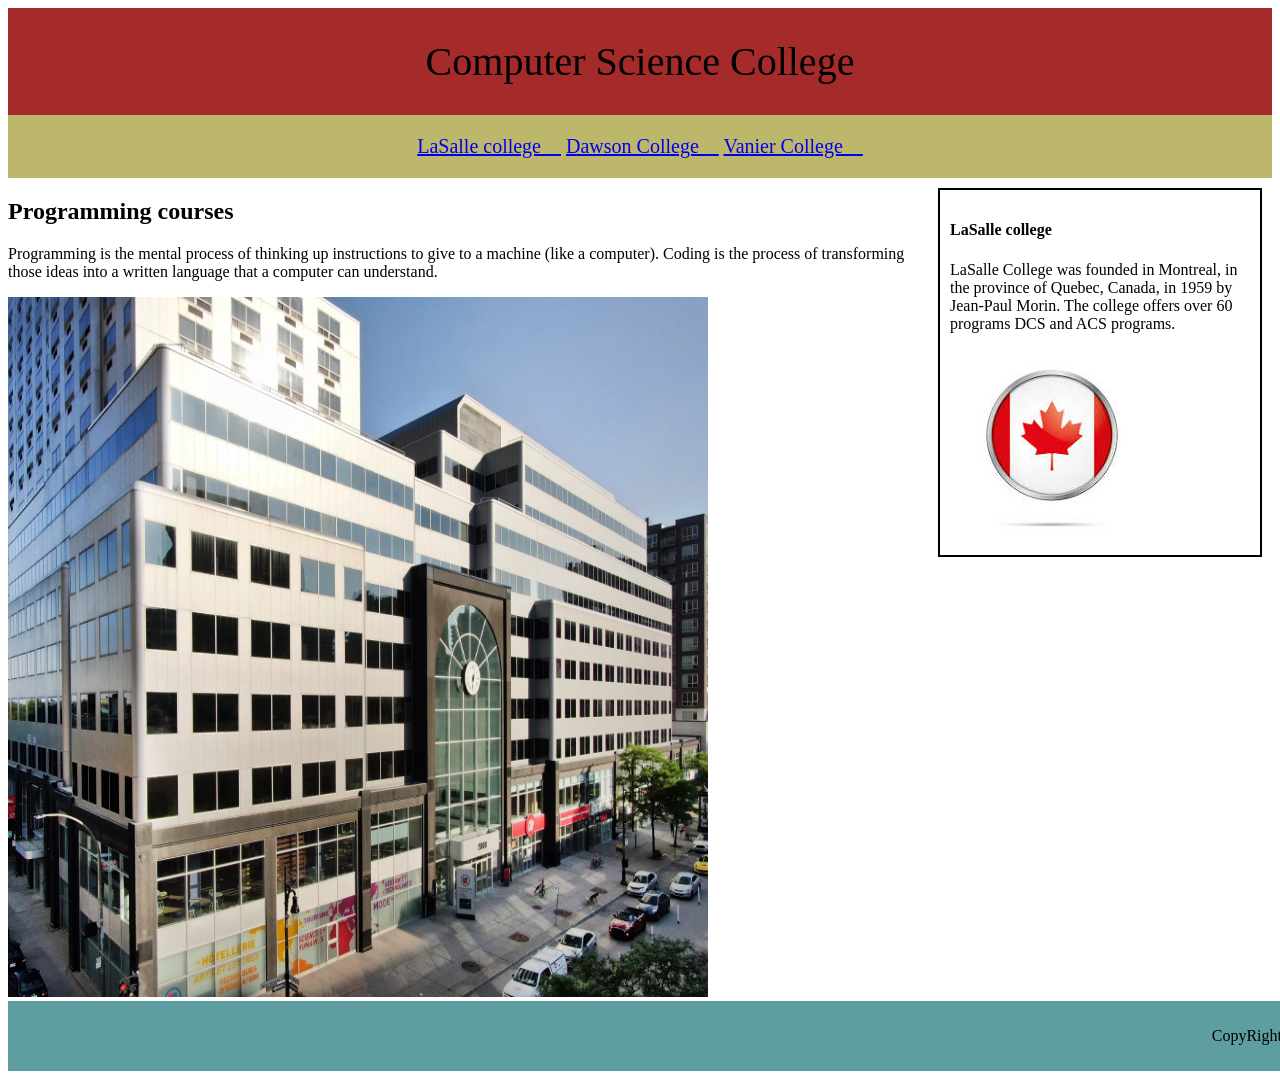
<file: Web-Client-02/index.html>
<!DOCTYPE html>
<html lang="en">
<head>
    <meta charset="UTF-8">
    <meta name="viewport" content="width=device-width, initial-scale=1.0">
    <title>Document</title>
    <!--Make relation between html and css-->
    <link rel="stylesheet" href="style.css">
</head>
<body>
    <header>Computer Science College</header>
    <!-- id always shoud be unique -->
    
    <nav>
        <a href="https://lasallecollege.lcieducation.com/en" target="_blank">LaSalle college&nbsp;&nbsp;&nbsp;&nbsp;</a>
        <a href="https://www.dawsoncollege.qc.ca/" target="_blank">Dawson College&nbsp;&nbsp;&nbsp;&nbsp;</a>
        <a href="https://lasallecollege.lcieducation.com/en" target="_blank">Vanier College&nbsp;&nbsp;&nbsp;&nbsp;</a>
    </nav>
    <aside>
        <h4>LaSalle college</h4>
        <p>LaSalle College was founded in Montreal, in the province
            of Quebec, Canada, in 1959 by Jean-Paul Morin.
            The college offers over 60 programs DCS and ACS programs.
        </p>
        <img src="images/download (1).jpg" alt="">
    </aside>
    <section>
        <!--group of elements for creating content -->
        <h2>Programming courses</h2>
        <p>Programming is the mental process of thinking up instructions
            to give to a machine (like a computer). 
            Coding is the process of transforming those ideas into a written
             language that a computer can understand.
         </p>
         <img id="articleImg" src="images/DJI_0485.webp" alt="">
    </section>
    <footer>
        <p>CopyRight</p>
    </footer>
</body>
</html>
</file>
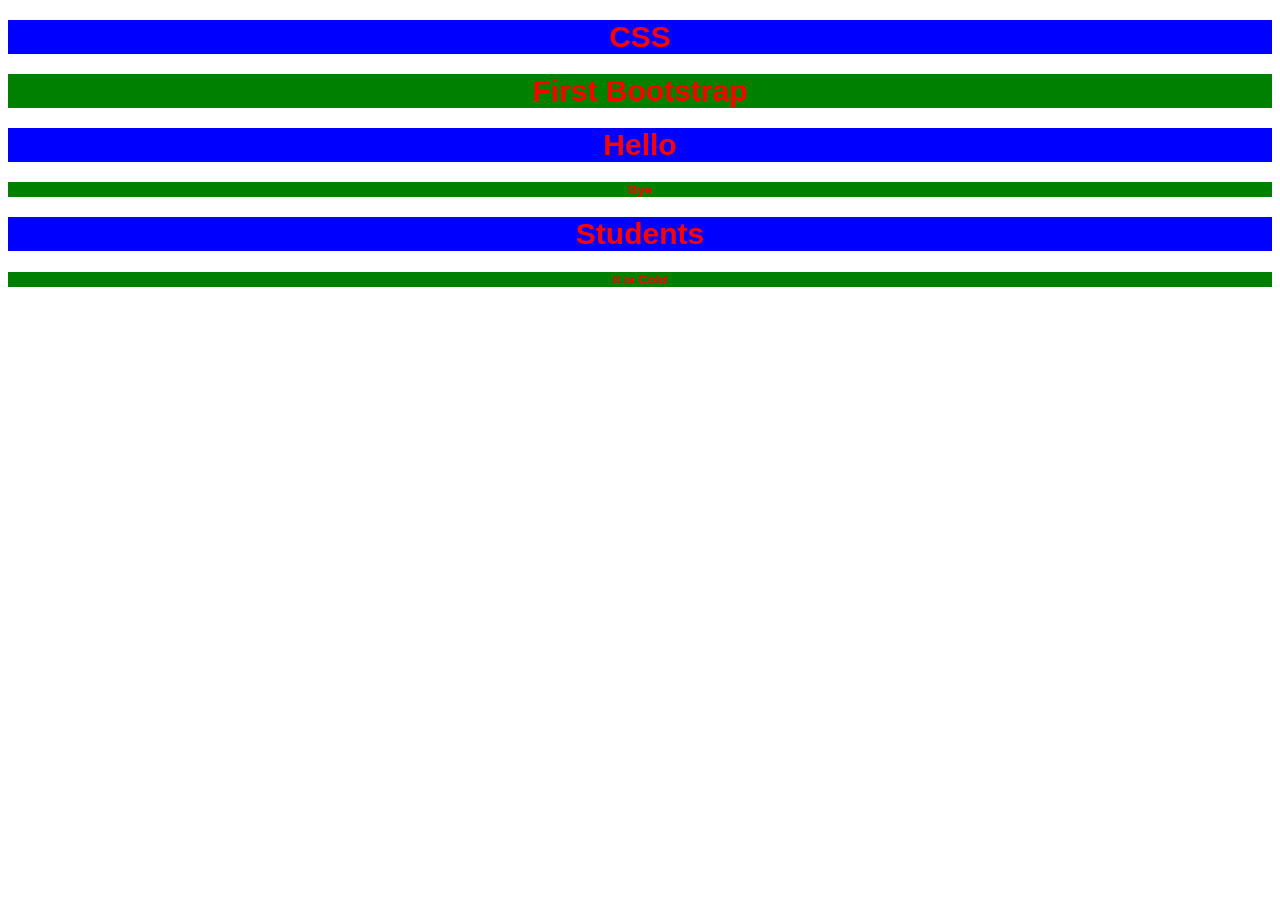
<file: Web-Client-03/index.html>
<!DOCTYPE html>
<html lang="en">
<head>
    <meta charset="UTF-8">
    <meta name="viewport" content="width=device-width, initial-scale=1.0">
    <title>CSS classes & First Bootstrap</title>
    <link rel="stylesheet" href="style.css">
</head>
<body>
    <!--Attribute is an extra information for element-->
    <!--attribute style="" we can add CSS or change look appereance of element-->
    <!--in any attributes we have two factor one property: value; -->
    <!--I can add more than one property to the attribute and seperate with ;-->
    <h1>CSS</h1>
    <!--id is unique-->
    <!--I can add more than one class-->
    <h1 class="middleH1">First Bootstrap</h1>
    <h1>Hello</h1>
    <h1 class="middleH1 h1Font">Bye</h1>
    <h1>Students</h1>
    <h1 class="middleH1 h1Font">It is Cold</h1>
</body>
</html>
</file>
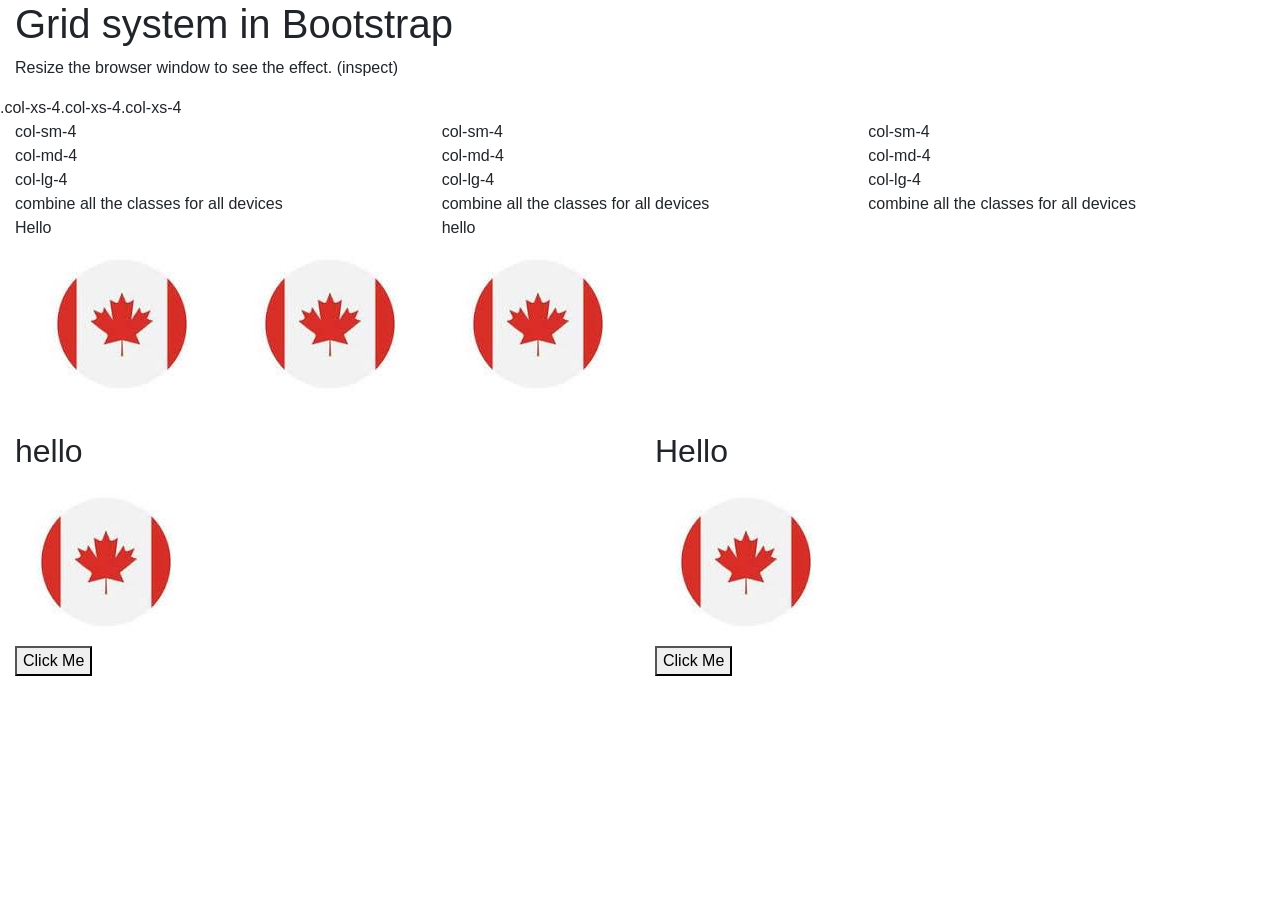
<file: Web-Client-04/index.html>
<!DOCTYPE html>
<html lang="en">
<head>
    <meta charset="UTF-8">
    <meta name="viewport" content="width=device-width, initial-scale=1.0">
    <title>Document</title>
    <link rel="stylesheet" href="https://cdn.jsdelivr.net/npm/bootstrap@4.6.2/dist/css/bootstrap.min.css" integrity="sha384-xOolHFLEh07PJGoPkLv1IbcEPTNtaed2xpHsD9ESMhqIYd0nLMwNLD69Npy4HI+N" crossorigin="anonymous">
    <script src="https://cdn.jsdelivr.net/npm/bootstrap@4.6.2/dist/js/bootstrap.bundle.min.js" integrity="sha384-Fy6S3B9q64WdZWQUiU+q4/2Lc9npb8tCaSX9FK7E8HnRr0Jz8D6OP9dO5Vg3Q9ct" crossorigin="anonymous"></script>
</head>
<body>
    <div class="container-fluid">
        <H1>Grid system in Bootstrap</H1>
        <p>Resize the browser window to see the effect. (inspect)</p>
        
        <div class="row">
            <!--col-xs-4 extra small screens (mobile phones, width <576px)-->
                <div class="col-xs-4">.col-xs-4</div>
                <div class="col-xs-4">.col-xs-4</div>
                <div class="col-xs-4">.col-xs-4</div>
        </div>
        <div class="row">
            <!--col-sm-4 small screens (>= 576 px width)-->
            <!-- our webpage responsive -->
            <div class="col-sm-4">col-sm-4</div>
            <div class="col-sm-4">col-sm-4</div>
            <div class="col-sm-4">col-sm-4</div>
        </div>
        <div class="row">
            <!--col-md-4  screens medium and larger than  (>=768 px width)-->
            <div class="col-md-4">col-md-4</div>
            <div class="col-md-4">col-md-4</div>
            <div class="col-md-4">col-md-4</div>
        </div>
        <div class="row">
            <!-- lg  >= 992px width -->
            <div class="col-lg-4">col-lg-4</div>
            <div class="col-lg-4">col-lg-4</div>
            <div class="col-lg-4">col-lg-4</div>
        </div>
        <div class="row">
            <!-- check that all combinations are not correct -->
            <!--<div class="col-md-4 col-md-8">col-md-4 col-md-8</div>-->
            <div class="col-lg-4 col-md-4 col-sm-4 col-xs-4">combine all the classes for all devices </div>
            <div class="col-lg-4 col-md-4 col-sm-4 col-xs-4">combine all the classes for all devices </div>
            <div class="col-lg-4 col-md-4 col-sm-4 col-xs-4">combine all the classes for all devices </div>
        </div>
        <div class="row">
            <div class="col-lg-4 col-md-4 col-sm-4 col-xs-4">Hello</div>
            <div class="col-lg-8 col-md-8 col-sm-8 col-xs-8">hello</div>
        </div>
        <div class="row px-3">
            <div class="col-lg-2 col-md-2 col-sm-2 col-xs-2" style="align-content: center;">
                <img src="images/download.jpg" alt="">
            </div>
            <div class="col-lg-2 col-md-2 col-sm-2 col-xs-2" style="align-content: center;">
                <img src="images/download.jpg" alt="">
            </div>
            <div class="col-lg-8 col-md-8 col-sm-8 col-xs-8" style="align-content: center;">
                <img src="images/download.jpg" alt="">
            </div>
        </div>
        <div class="row mt-4">
            <div class="col-lg-6">
                 <h2>hello</h2>
                 <img src="images/download.jpg" alt=""><br>
                 <button>Click Me</button>
            </div>
            <div class="col-lg-6">
                <h2>Hello</h2>
                <img src="images/download.jpg" alt=""><br>
                <button>Click Me</button>
            </div>
        </div>
    </div>
</body>
</html>
</file>
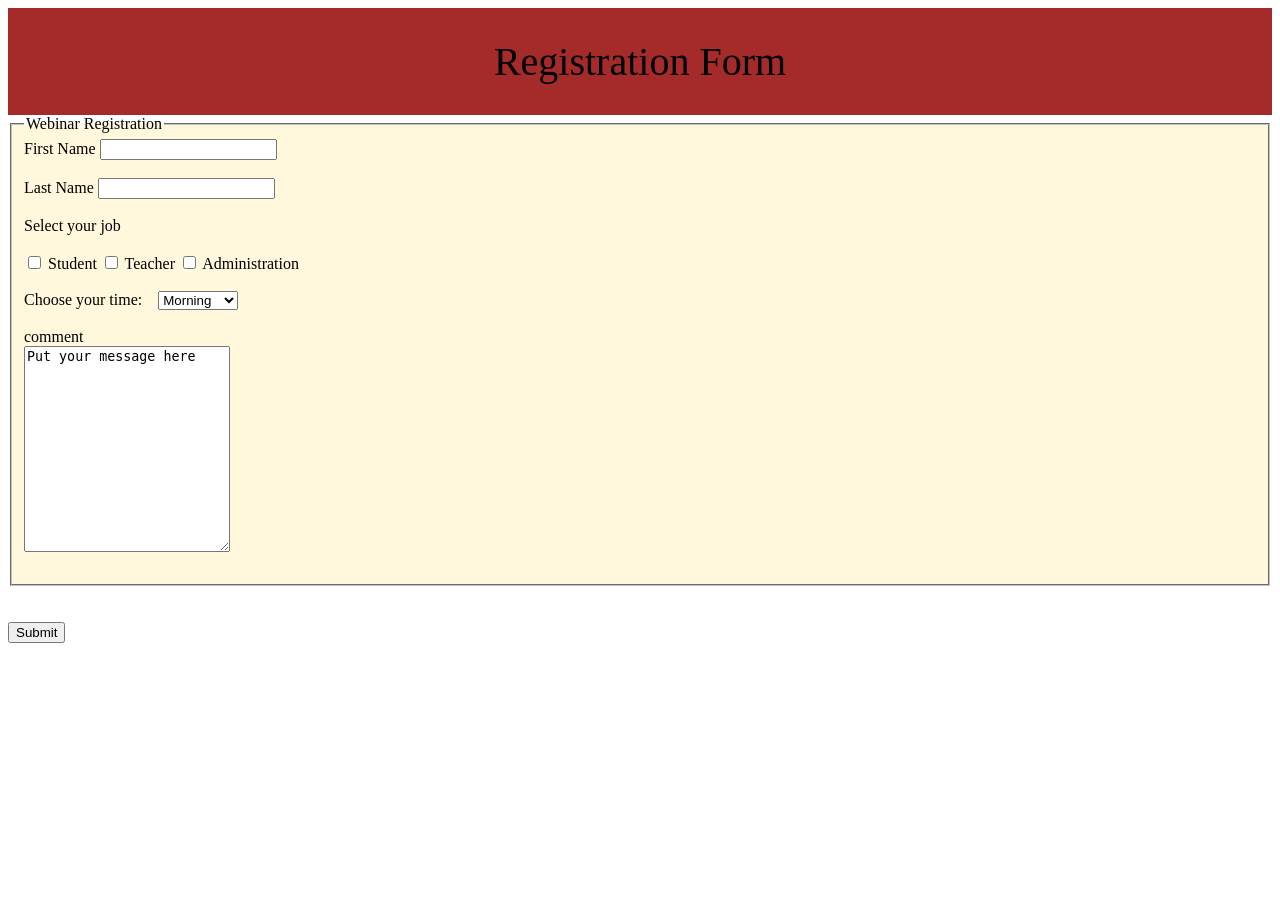
<file: Web-Client-02/index_form.html>
<!DOCTYPE html>
<html lang="en">
<head>
    <meta charset="UTF-8">
    <meta name="viewport" content="width=device-width, initial-scale=1.0">
    <title>Form</title>
    <link rel="stylesheet" href="style_form.css">
    <link rel="stylesheet" href="style.css">
</head>
<body>
    <header>Registration Form</header>
    <form action="index.html" target="_blank">
       <!--action is an attribute
       defimes the action to  be done when we prees the submit button.
       Usually , the form data sents package of data to the server and if all the data is good we the succes message --> 
        <fieldset>
            <legend>Webinar Registration</legend>
            <label for="fname">First Name</label>
            <input type="text" id="fname"><br><br>
            <label for="lname">Last Name</label>
            <input type="text" id="lname"><br><br>
            <label for="job">Select your job</label><br><br>
            <input type="checkbox" id="student" name="student">
            <label for="student">Student</label>
            <input type="checkbox" id="teacher" name="teacher">
            <label for="teacher">Teacher</label>
            <input type="checkbox" id="admin" name="admin">
            <label for="admin">Administration</label><br><br>
            <label for="time">Choose your time: &nbsp;&nbsp;</label>
            <select name="time" id="time">
                    <option value="Morning">Morning</option>
                    <option value="Afternoon">Afternoon</option>
                    <option value="Evening">Evening</option>
            </select><br><br>
            <label for="comment">comment</label><br>
            <textarea name="message" id="message">Put your message here</textarea><br><br>
        </fieldset><br><br>
        <!--Button has many attributes-->
        <button type="button" onclick="alert('Thank you! Your information is submitted.')">Submit</button>
    </form>

</body>
</html>
</file>
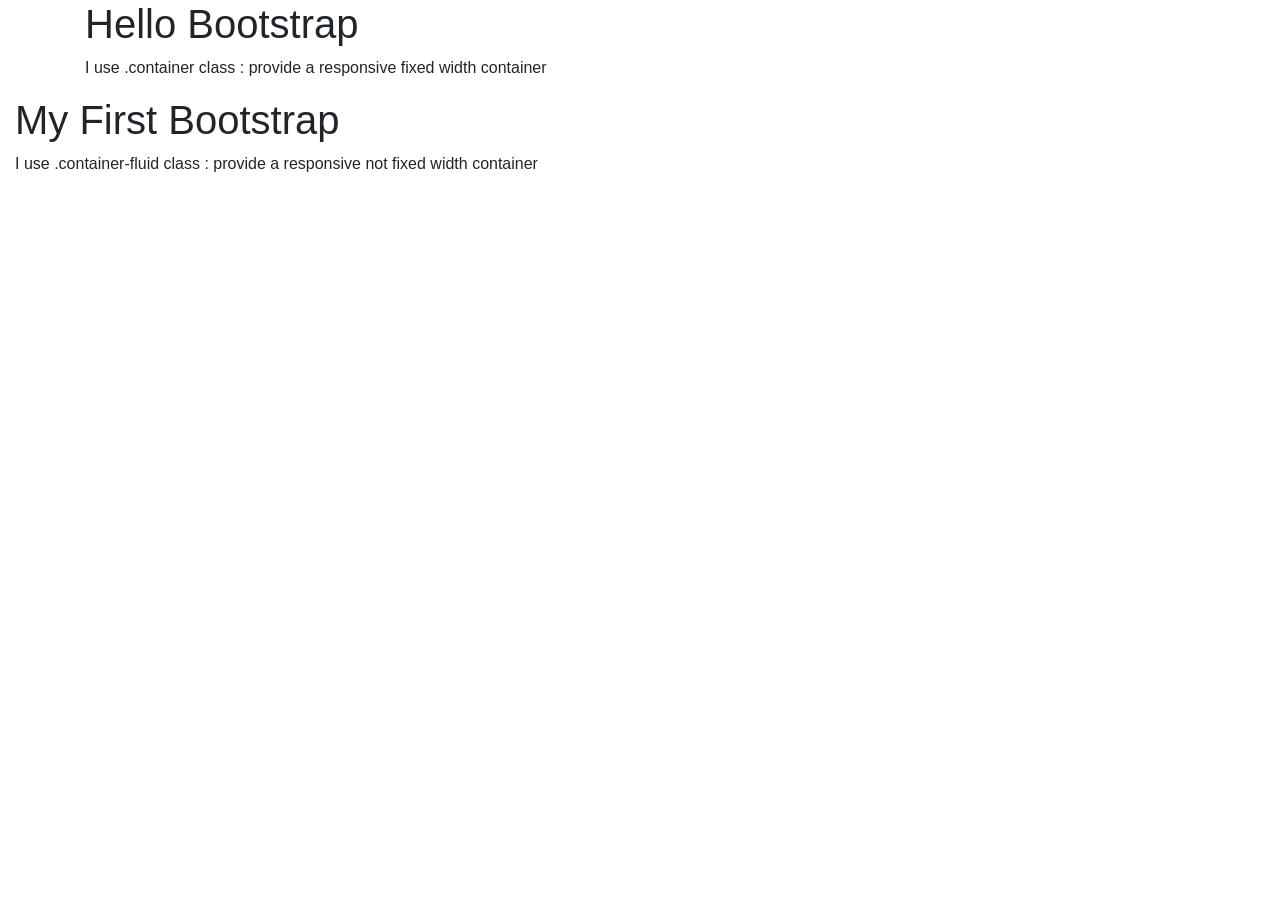
<file: Web-Client-03/index2.html>
<!DOCTYPE html>
<html lang="en">
<head>
    <meta charset="UTF-8">
    <meta name="viewport" content="width=device-width, initial-scale=1.0">
    <title>My First Bootstrap</title>
    <!-- Bootstrap is a framwork for CSS-->
     <!--for using Bootstrap I should add extra link , define different sources -->
    <link rel="stylesheet" href="https://cdn.jsdelivr.net/npm/bootstrap@4.6.2/dist/css/bootstrap.min.css" integrity="sha384-xOolHFLEh07PJGoPkLv1IbcEPTNtaed2xpHsD9ESMhqIYd0nLMwNLD69Npy4HI+N" crossorigin="anonymous">
    <script src="https://cdn.jsdelivr.net/npm/bootstrap@4.6.2/dist/js/bootstrap.bundle.min.js" integrity="sha384-Fy6S3B9q64WdZWQUiU+q4/2Lc9npb8tCaSX9FK7E8HnRr0Jz8D6OP9dO5Vg3Q9ct" crossorigin="anonymous"></script>
</head>
<body>
    <!--wrap all your content and elements in one or more containers -->
    <!-- div  division orgnize content and divide sections in html file -->
     <!--Container fixed width and it is for design our page more responsive to different screen -->
     <div class="container">
        <h1>Hello Bootstrap</h1>
        <p>I use .container class : provide a responsive fixed width container</p>
     </div>
     <div class="container-fluid">
        <h1>My First Bootstrap</h1>
        <p>I use .container-fluid class : provide a responsive not fixed width container</p>
     </div>
</body>
</html>
</file>
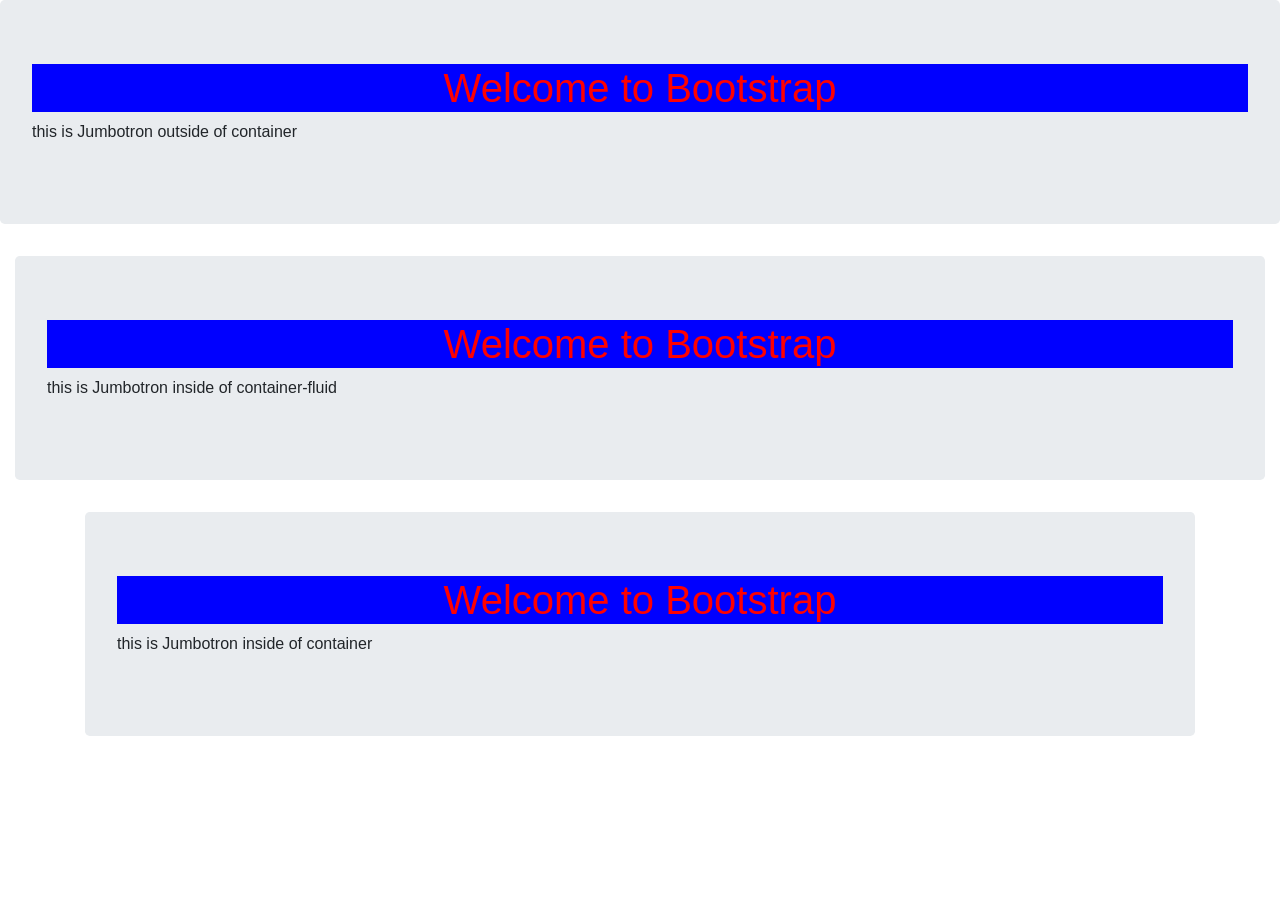
<file: Web-Client-03/index3.html>
<!DOCTYPE html>
<html lang="en">
<head>
    <meta charset="UTF-8">
    <meta name="viewport" content="width=device-width, initial-scale=1.0">
    <title>Document</title>
    <link rel="stylesheet" href="style.css">
    <link rel="stylesheet" href="https://cdn.jsdelivr.net/npm/bootstrap@4.6.2/dist/css/bootstrap.min.css" integrity="sha384-xOolHFLEh07PJGoPkLv1IbcEPTNtaed2xpHsD9ESMhqIYd0nLMwNLD69Npy4HI+N" crossorigin="anonymous">
    <script src="https://cdn.jsdelivr.net/npm/bootstrap@4.6.2/dist/js/bootstrap.bundle.min.js" integrity="sha384-Fy6S3B9q64WdZWQUiU+q4/2Lc9npb8tCaSX9FK7E8HnRr0Jz8D6OP9dO5Vg3Q9ct" crossorigin="anonymous"></script>
</head>
<body>
    <!--Jumbotron - page header-->
    <!--big box for calling extra attention to special content-->
    <!--Jumbotron inside container or outside of container  -->

    <div class="jumbotron">
        <h1>Welcome to Bootstrap</h1>
        <p>this is Jumbotron outside of container</p>
    </div>
    <div class="container-fluid">
        <div class="jumbotron">
            <h1>Welcome to Bootstrap</h1>
            <p>this is Jumbotron inside of container-fluid</p>
        </div>
    </div>
    <div class="container">
        <div class="jumbotron jumbo-edit">
            <h1>Welcome to Bootstrap</h1>
            <p>this is Jumbotron inside of container</p>
        </div>
    </div>
</body>
</html>
</file>
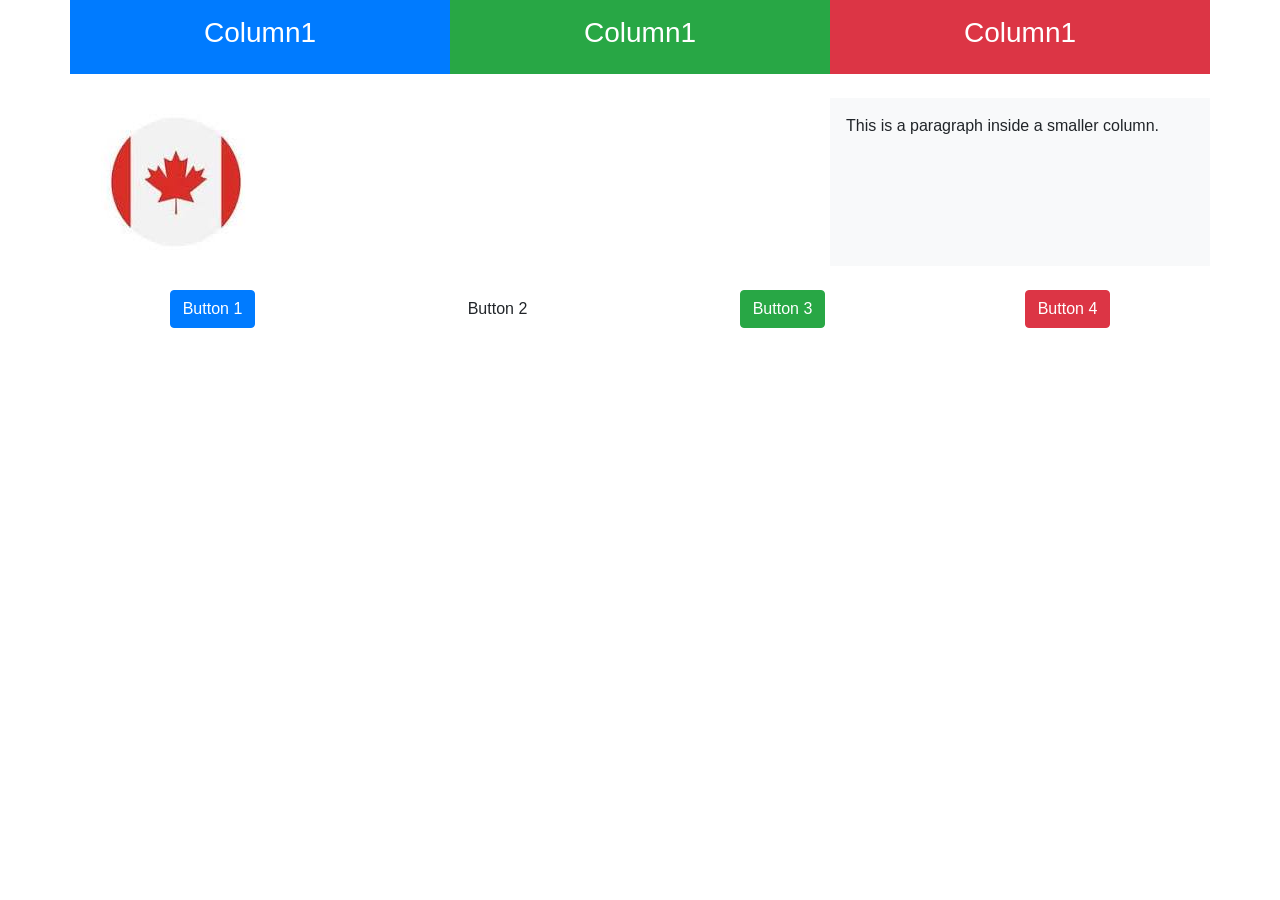
<file: Web-Client-04/index02.html>
<!DOCTYPE html>
<html lang="en">
<head>
    <meta charset="UTF-8">
    <meta name="viewport" content="width=device-width, initial-scale=1.0">
    <title>Document</title>
    <link rel="stylesheet" href="https://cdn.jsdelivr.net/npm/bootstrap@4.6.2/dist/css/bootstrap.min.css" integrity="sha384-xOolHFLEh07PJGoPkLv1IbcEPTNtaed2xpHsD9ESMhqIYd0nLMwNLD69Npy4HI+N" crossorigin="anonymous">
    <script src="https://cdn.jsdelivr.net/npm/bootstrap@4.6.2/dist/js/bootstrap.bundle.min.js" integrity="sha384-Fy6S3B9q64WdZWQUiU+q4/2Lc9npb8tCaSX9FK7E8HnRr0Jz8D6OP9dO5Vg3Q9ct" crossorigin="anonymous"></script>
</head>
<body>
    <div class="container">
        <div class="row">
            <div class="col-md-4 bg-primary text-white text-center p-3"> <h3>Column1</h3></div>
            <div class="col-md-4 bg-success text-white text-center p-3"> <h3>Column1</h3></div>
            <div class="col-md-4 bg-danger text-white text-center p-3"> <h3>Column1</h3></div>
        </div>
        <div class="row mt-4">
            <div class="col-md-8">
                <img src="images/download.jpg" alt="">
            </div>
            <div class="col-md-4 bg-light p-3">
                <p>This is a paragraph inside a smaller column.</p>
            </div>
        </div>
        <div class="row mt-4">
            <div class="col-md-3 text-center"><button class="btn btn-primary">Button 1</button></div>
            <div class="col-md-3 text-center"><button class="btn btn-secondry">Button 2</button></div>
            <div class="col-md-3 text-center"><button class="btn btn-success">Button 3</button></div>
            <div class="col-md-3 text-center"><button class="btn btn-danger">Button 4</button></div>
        </div>
    </div>
</body>
</html>
</file>
<file: Web-Client-02/style.css>
header {
    background-color: brown;
    padding: 30px ;
    text-align: center;
    font-size:40px;
}
#smHeader{
    background-color: blue;
    font-family: Georgia, 'Times New Roman', Times, serif;
}
nav{
    text-align: center;
    background-color: darkkhaki;
    padding: 20px;
    font-size: 20px;
}
aside{
    width:300px;
    border: 2px solid black;
    padding:10px;
    margin:10px;
    float:right;
}
#articleImg{
    width: 700px;
    height:700px;
}
footer{
    width:100%;
    background-color: cadetblue;
    padding:10px;
    text-align: right;
}
</file>
<file: Web-Client-03/style.css>
/* we can define style for each element in html*/
 h1{
    color:red;
    font-family: Verdana, Geneva, Tahoma, sans-serif;
    background-color: blue;
    text-align: center;
    font-size: 30px;
 }

 /* # for identify the id */
 /*#middleH1{

    background-color: green;
 }
 #middleH12{

    background-color: green;
 }
 #middleH13{

    background-color: green;
 }
*/
 /* class declares with .*/

 /* if I want to apply CSS style for more than one same elements
 and you want to do specified or customized we can use CLASS */

 .middleH1{
    background-color: green;
 }

 .h1Font{
    font-family: 'Gill Sans', 'Gill Sans MT', Calibri, 'Trebuchet MS', sans-serif;
    font-size: small;
 }
 .jumbo-edit{
   background-color: brown;
 }
</file>
<file: Web-Client-02/style_form.css>
header{
    /*ovveride*/
    font-size: 20px;
}
textarea{
    width:200px;
    height:200px;
}
fieldset{
    background-color: cornsilk;
}
</file>
